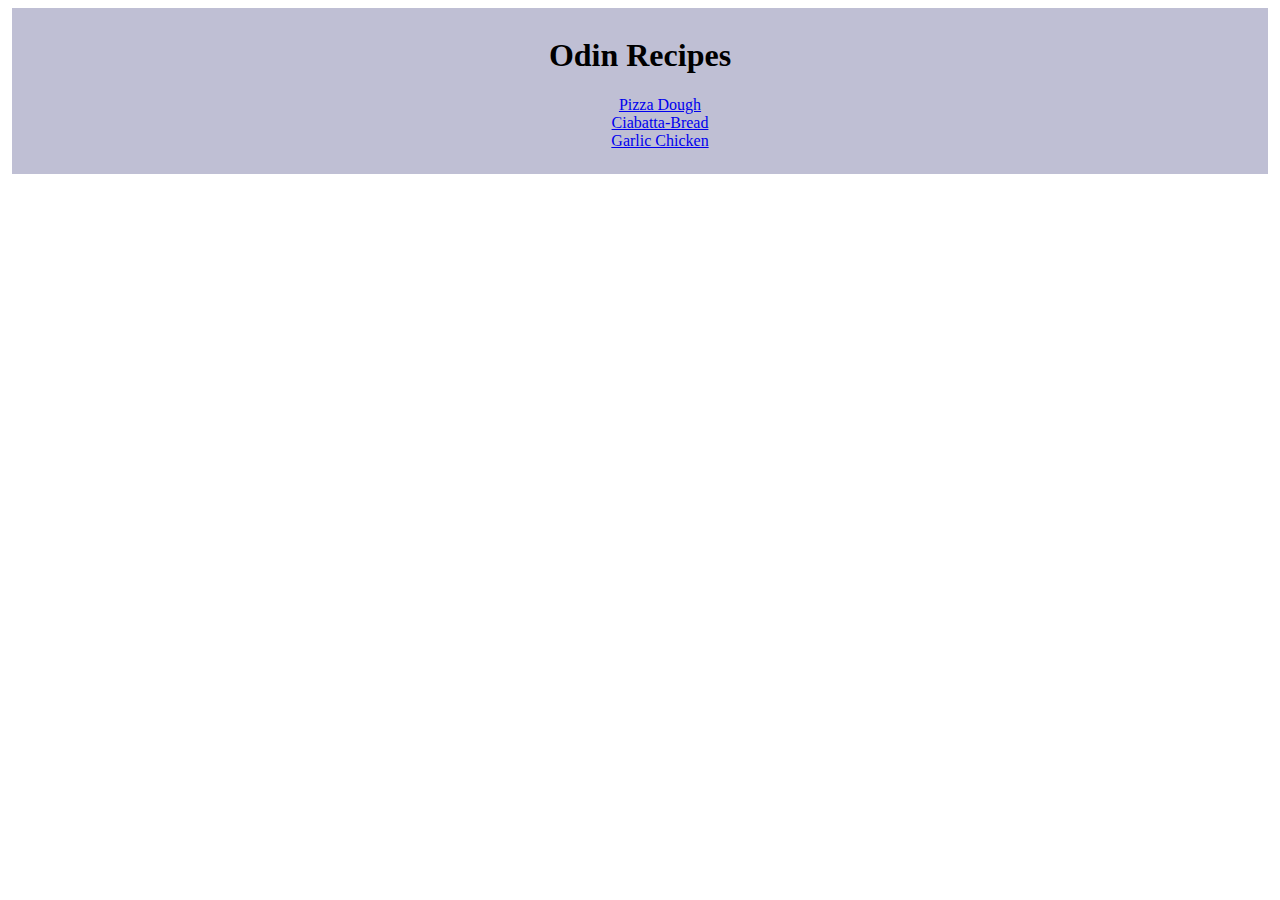
<file: index.html>
<!DOCTYPE html>
<html lang="en">
<head>

    <meta charset="UTF8">
    <meta name="viewport" content="width=device-width, initial-scale=1.0">
    <title> My recipes</title>

    <link rel="stylesheet" href="styles.css">

</head>

<body>

    <div>
    
        <h1>Odin Recipes</h1>

        <ul>
            <li><a href="recipes/pizza-dough.html">Pizza Dough</a></li>
            <li><a href="recipes/ciabatta.html">Ciabatta-Bread</a></li>
            <li><a href="recipes/garlic-chicken.html">Garlic Chicken</a></li>
        </ul>
    </div>

</body>

</html>
</file>
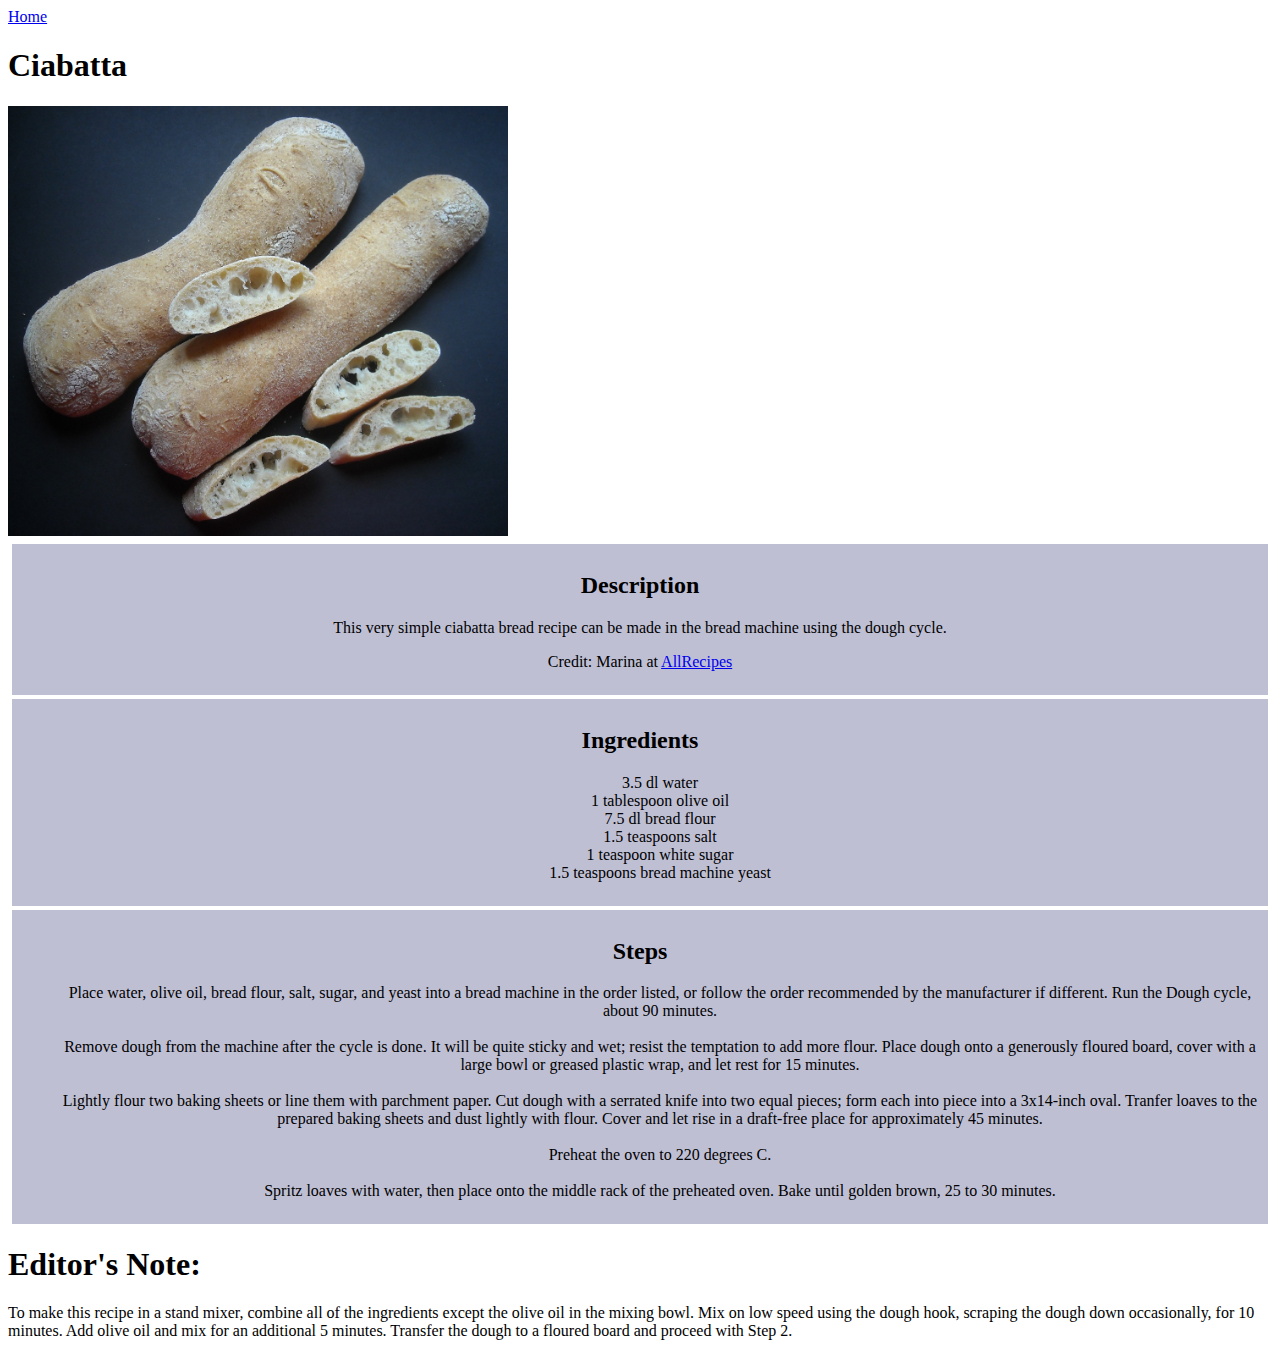
<file: recipes/ciabatta.html>
<!DOCTYPE html>
<html lang="en">

<head>
    <meta charset="UTF-8">
    <meta name="viewport" content="width=device-width, initial-scale=1.0">
    <title>Ciabatta</title>
    <link rel="stylesheet" href="../styles.css">
</head>

<body>

    <a href="../index.html">Home</a>

    <h1>Ciabatta</h1>
    <img src="../img/ciabatta.jpg" width="500" alt="An image of ciabatta-bread">
    

    <div description>
    <h2>Description</h2>
    <p>This very simple ciabatta bread recipe can be made in the bread machine using the dough cycle.</p>
    <p>Credit: Marina at <a href="https://www.allrecipes.com/recipe/15232/ciabatta-bread/">AllRecipes</a></p>
    </div>


    <div ingredients>
    <h2>Ingredients</h2>
        <ul>
            <li>3.5 dl water</li>
            <li>1 tablespoon olive oil</li>
            <li>7.5 dl bread flour</li>
            <li>1.5 teaspoons salt</li>
            <li>1 teaspoon white sugar</li>
            <li>1.5 teaspoons bread machine yeast</li>
        </ul>
    </div>


    <div steps>
    <h2>Steps</h2>
        <ol>
            <li>Place water, olive oil, bread flour, salt, sugar, and yeast into a bread machine in the order listed, or follow the order recommended by the manufacturer if different. Run the Dough cycle, about 90 minutes.</li>
        <br/>
            <li>Remove dough from the machine after the cycle is done. It will be quite sticky and wet; resist the temptation to add more flour. Place dough onto a generously floured board, cover with a large bowl or greased plastic wrap, and let rest for 15 minutes.</li>
        <br/>
            <li>Lightly flour two baking sheets or line them with parchment paper. Cut dough with a serrated knife into two equal pieces; form each into piece into a 3x14-inch oval. Tranfer loaves to the prepared baking sheets and dust lightly with flour. Cover and let rise in a draft-free place for approximately 45 minutes.</li>
        <br/>
            <li>Preheat the oven to 220 degrees C.</li>
        <br/>
            <li>Spritz loaves with water, then place onto the middle rack of the preheated oven. Bake until golden brown, 25 to 30 minutes.</li>
        </ol>
        </div>


    <h1>Editor's Note:</h1>
        <p>
            To make this recipe in a stand mixer, combine all of the ingredients except the olive oil in the mixing bowl. Mix on low speed using the dough hook, scraping the dough down occasionally, for 10 minutes. Add olive oil and mix for an additional 5 minutes. Transfer the dough to a floured board and proceed with Step 2.
        </p>

</body>

</html>
</file>
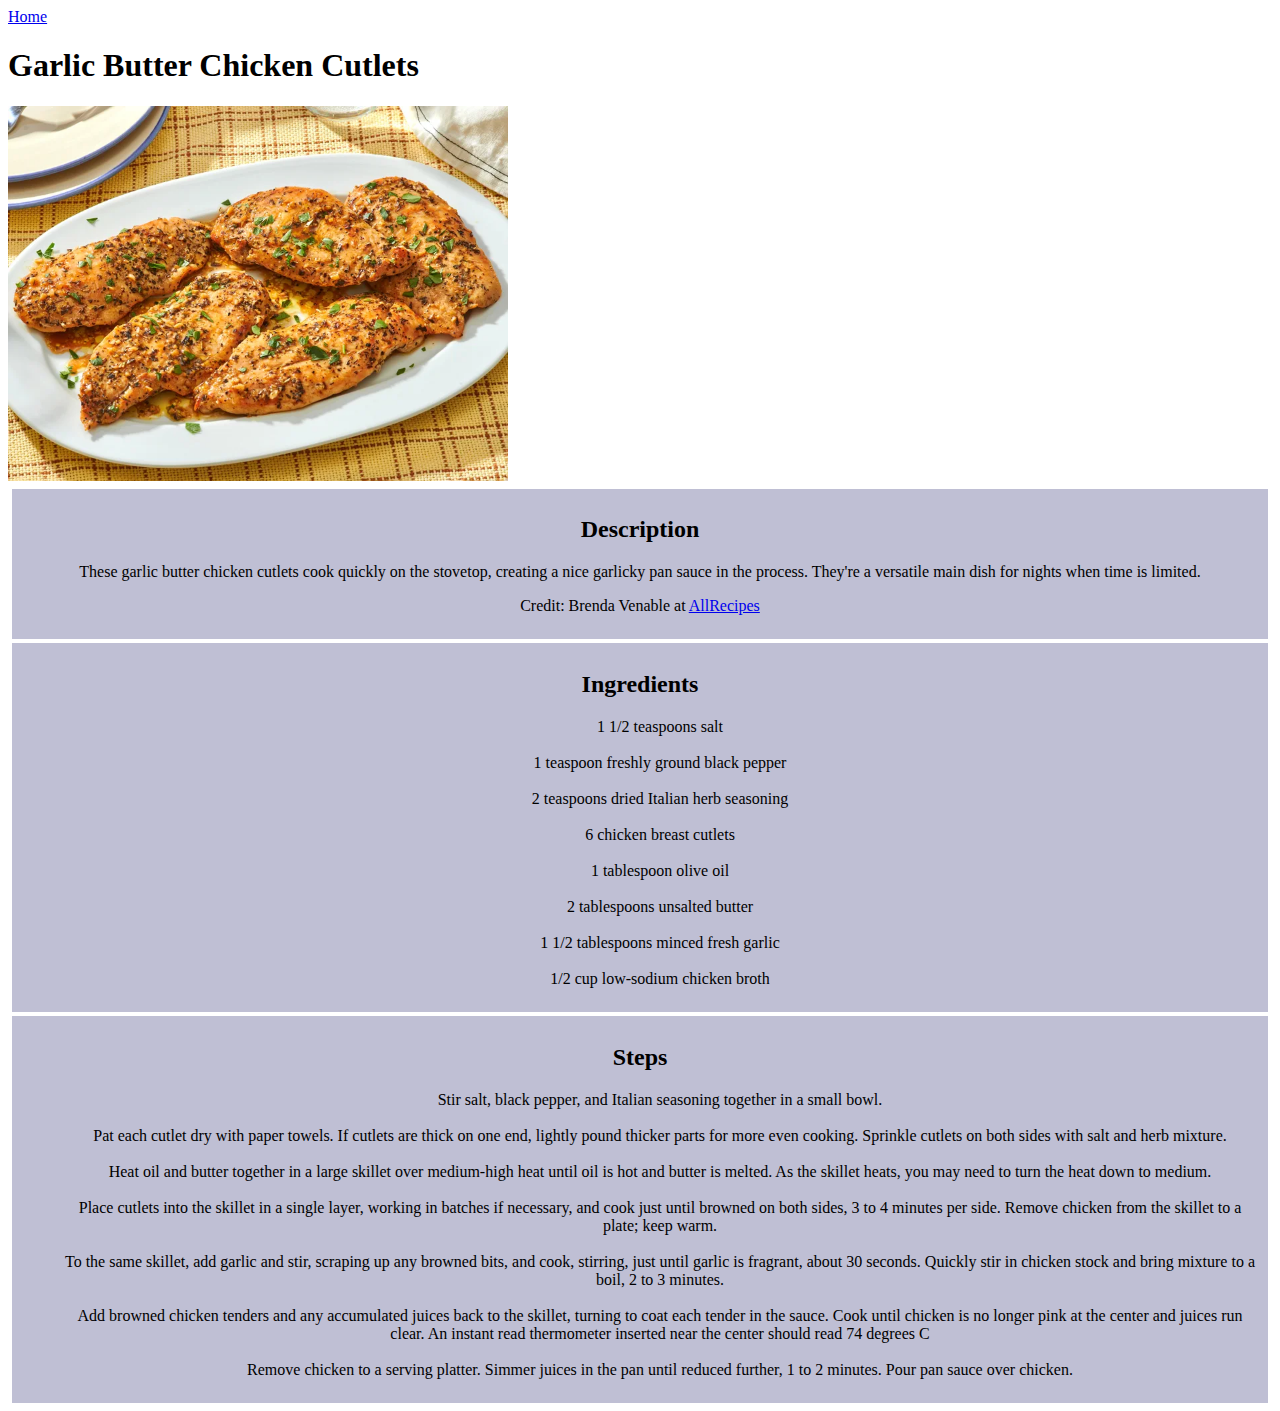
<file: recipes/garlic-chicken.html>
<!DOCTYPE html>
<html lang="en">

<head>
    <meta charset="UTF-8">
    <meta name="viewport" content="width=device-width, initial-scale=1.0">
    <title>Garlic Chicken</title>
    <link rel="stylesheet" href="../styles.css">
</head>

<body>

    <a href="../index.html">Home</a>

    <h1>Garlic Butter Chicken Cutlets</h1>
    <img src="../img/garlic-chicken.webp" width="500" alt="an image ofChicken Cutlets">

    <div description>
    <h2>Description</h2>
    <p>These garlic butter chicken cutlets cook quickly on the stovetop, creating a nice garlicky pan sauce in the process. They're a versatile main dish for nights when time is limited.</p>
    <p>Credit: Brenda Venable at <a href="https://www.allrecipes.com/garlic-butter-chicken-cutlets-recipe-11793804">AllRecipes</a></p>
    </div>


    <div ingredients>
    <h2>Ingredients</h2>
    <ul>
        <li>1 1/2 teaspoons salt</li>
    <br/>
        <li>1 teaspoon freshly ground black pepper</li>
    <br/>
        <li>2 teaspoons dried Italian herb seasoning</li>
    <br/>
        <li>6 chicken breast cutlets</li>
    <br/>
        <li>1 tablespoon olive oil</li>
    <br/>
        <li>2 tablespoons unsalted butter</li>
    <br/>
        <li>1 1/2 tablespoons minced fresh garlic</li>
    <br/>
        <li>1/2 cup low-sodium chicken broth</li>
    </ul>
    </div>


    <div steps>
    <h2>Steps</h2>
    <ol>
        <li>Stir salt, black pepper, and Italian seasoning together in a small bowl.</li>
    <br/>
        <li>Pat each cutlet dry with paper towels. If cutlets are thick on one end, lightly pound thicker parts for more even cooking. Sprinkle cutlets on both sides with salt and herb mixture. </li>
    <br/>
        <li>Heat oil and butter together in a large skillet over medium-high heat until oil is hot and butter is melted. As the skillet heats, you may need to turn the heat down to medium.</li>
    <br/>
        <li>Place cutlets into the skillet in a single layer, working in batches if necessary, and cook just until browned on both sides, 3 to 4 minutes per side. Remove chicken from the skillet to a plate; keep warm.</li>
    <br/>
        <li>To the same skillet, add garlic and stir, scraping up any browned bits, and cook, stirring, just until garlic is fragrant, about 30 seconds. Quickly stir in chicken stock and bring mixture to a boil, 2 to 3 minutes.</li>
    <br/>
        <li>Add browned chicken tenders and any accumulated juices back to the skillet, turning to coat each tender in the sauce. Cook until chicken is no longer pink at the center and juices run clear. An instant read thermometer inserted near the center should read 74 degrees C</li>
    <br/>
        <li>Remove chicken to a serving platter. Simmer juices in the pan until reduced further, 1 to 2 minutes. Pour pan sauce over chicken.</li>
    </ol>

    </div>
</body>

</html>
</file>
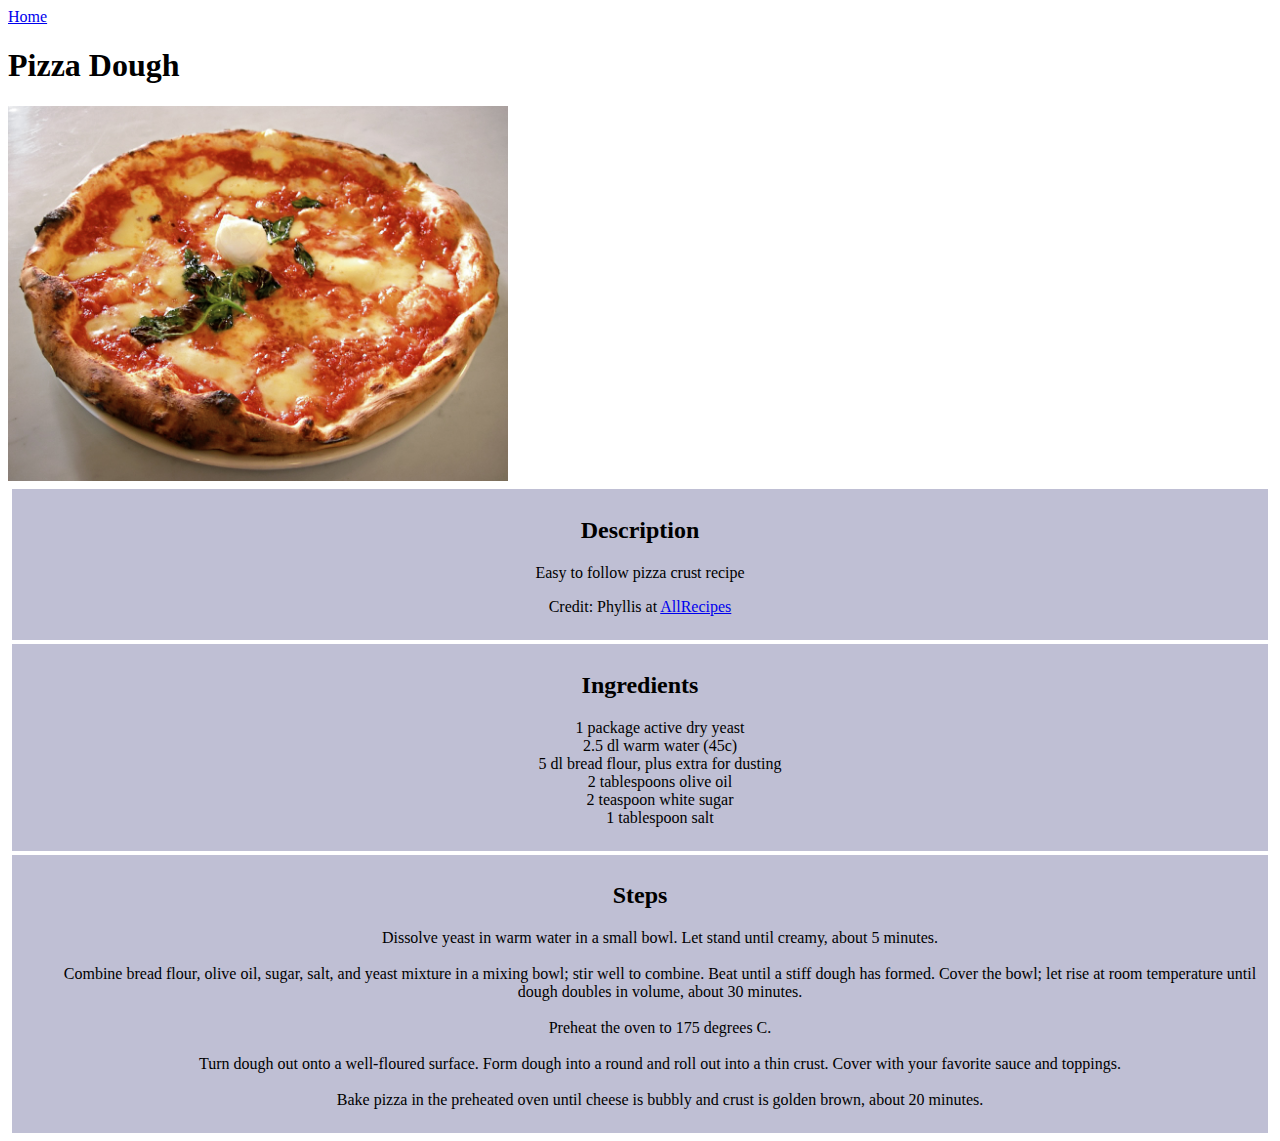
<file: recipes/pizza-dough.html>
<!DOCTYPE html>
<html lang="en">

<head>

    <meta charset="UTF-8">
    <meta name="viewport" content="width=device-width, initial-scale=1.0">
    <title>Pizza Dough</title>

    <link rel="stylesheet" href="../styles.css">

</head>

<body>

    <a href="../index.html">Home</a>

    <h1>Pizza Dough</h1>

    <!-- img -->
    <img src="../img/pizza.jpg" width="500" alt="A image of a pizza">

    <!-- Descripton --> 
     <div description>
    <h2>Description</h2>
    
    <p>
        Easy to follow pizza crust recipe
    </p>

    <p>Credit: Phyllis at <a href="https://www.allrecipes.com/recipe/23290/pizza-dough-iii/">AllRecipes</a></p>

    </div>

    <!-- Ingredients + ul -->
    <div ingredients>
    <h2>Ingredients</h2>

    <ul>
        <li>1 package active dry yeast</li>
        <li>2.5 dl warm water (45c)</li>
        <li>5 dl bread flour, plus extra for dusting</li>
        <li>2 tablespoons olive oil</li>
        <li>2 teaspoon white sugar</li>
        <li>1 tablespoon salt</li>
    </ul>
    </div>

    <!-- Steps + ol -->
    <div steps>
    <h2>Steps</h2>

    <ol>
        <li>Dissolve yeast in warm water in a small bowl. Let stand until creamy, about 5 minutes.</li>
    </br>
        <li>Combine bread flour, olive oil, sugar, salt, and yeast mixture in a mixing bowl; stir well to combine. Beat until a stiff dough has formed. Cover the bowl; let rise at room temperature until dough doubles in volume, about 30 minutes.</li>
    </br>
        <li>Preheat the oven to 175 degrees C.</li>
    </br>
        <li>Turn dough out onto a well-floured surface. Form dough into a round and roll out into a thin crust. Cover with your favorite sauce and toppings.</li>
    </br>
        <li>Bake pizza in the preheated oven until cheese is bubbly and crust is golden brown, about 20 minutes.</li>
    </ol>
    </div>

</body>


</html>
</file>
<file: styles.css>
div {
    background-color: rgb(191, 191, 212);
    padding: 8px;
    margin: 4px;
    text-align: center;
}

ul {
    list-style-type: none;

}

ol {
    list-style-type: none;
}
</file>
